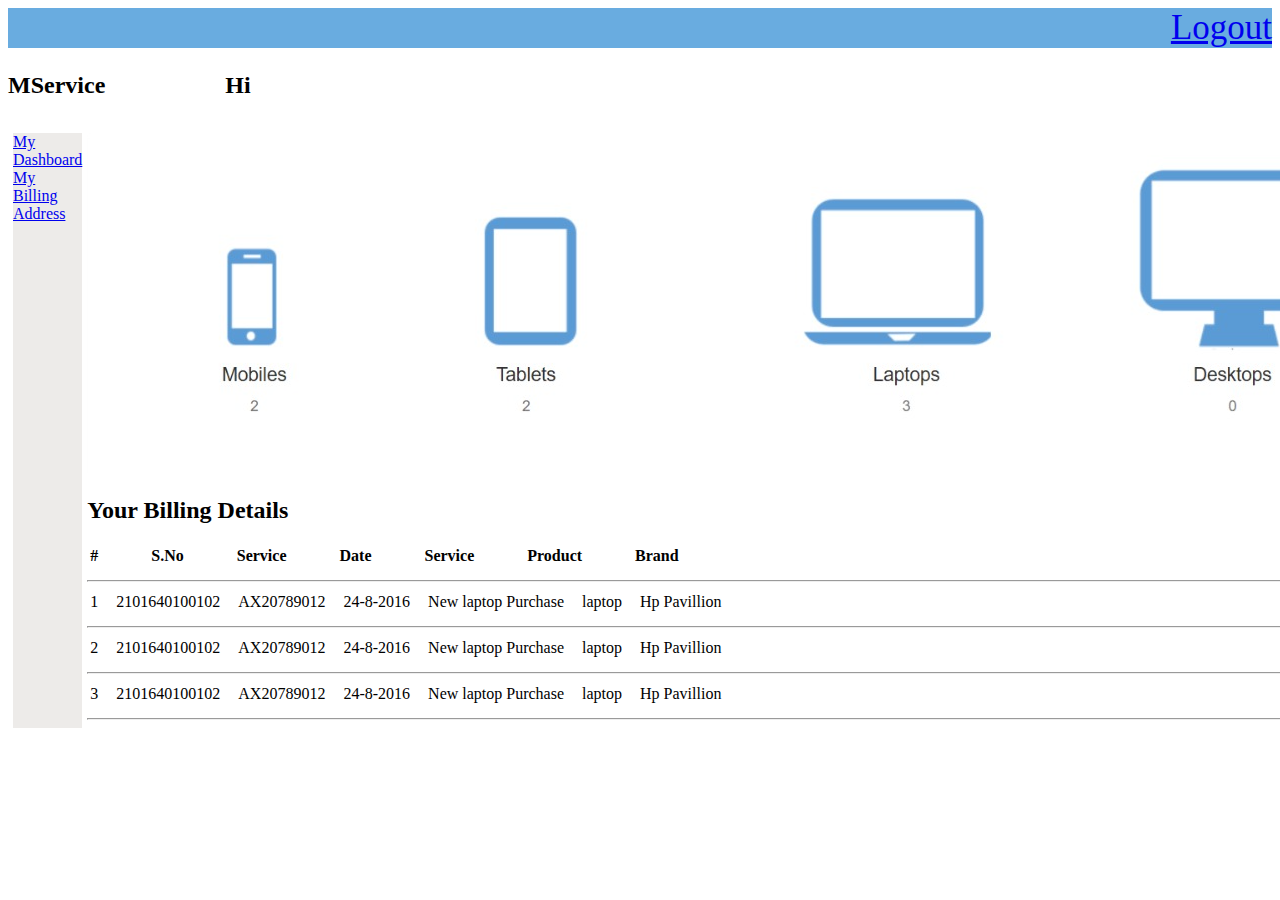
<file: index.html>
<!DOCTYPE html>
<html lang="en">

<head>
    <meta charset="UTF-8">
    <meta name="viewport" content="width=device-width, initial-scale=1.0">
    <title>user_dashboard</title>
    <link rel="stylesheet" href="style.css">
</head>
<body>
    <!--NAVBAR-->
    <div class="header">
        <a href="#">Logout</a>
    </div>
    <h2><p>MService &nbsp; &nbsp; &nbsp; &nbsp; &nbsp; &nbsp; &nbsp; &nbsp; &nbsp; &nbsp;Hi</p></h2>
    <!--body-->
    <div class="container">
        
        <div class="menu">
            <a href="#">My Dashboard</a><br>
            <a href="#">My Billing Address</a><br>
        </div>
        <div class="content">
            <!-- add image here -->
            <img src="pc.png" alt="" srcset="">

            <h2>Your Billing Details</h2>
                <table>
                    <tr>
                        <th>#</th>
                        <th>S.No</th>
                        <th>Service</th>
                        <th>Date</th>
                        <th>Service</th>
                        <th>Product</th>
                        <th>Brand</th>
                    </tr>
                </table>
                <hr>
                <table>
                    <tr>
                        <td>1</td>
                        <td>2101640100102</td>
                        <td>AX20789012</td>
                        <td>24-8-2016</td>
                        <td>New laptop Purchase</td>
                        <td>laptop</td>
                        <td>Hp Pavillion</td>
                    </tr>
                </table>
                <hr>
                <table>
                    <tr>
                        <td>2</td>
                        <td>2101640100102</td>
                        <td>AX20789012</td>
                        <td>24-8-2016</td>
                        <td>New laptop Purchase</td>
                        <td>laptop</td>
                        <td>Hp Pavillion</td>
                    </tr>
                </table>
                <hr>
                <table>
                    <tr>
                        <td>3</td>
                        <td>2101640100102</td>
                        <td>AX20789012</td>
                        <td>24-8-2016</td>
                        <td>New laptop Purchase</td>
                        <td>laptop</td>
                        <td>Hp Pavillion</td>
                    </tr>
                </table>
                <hr>
        </div>
    </div>
</body>

</html>
</file>
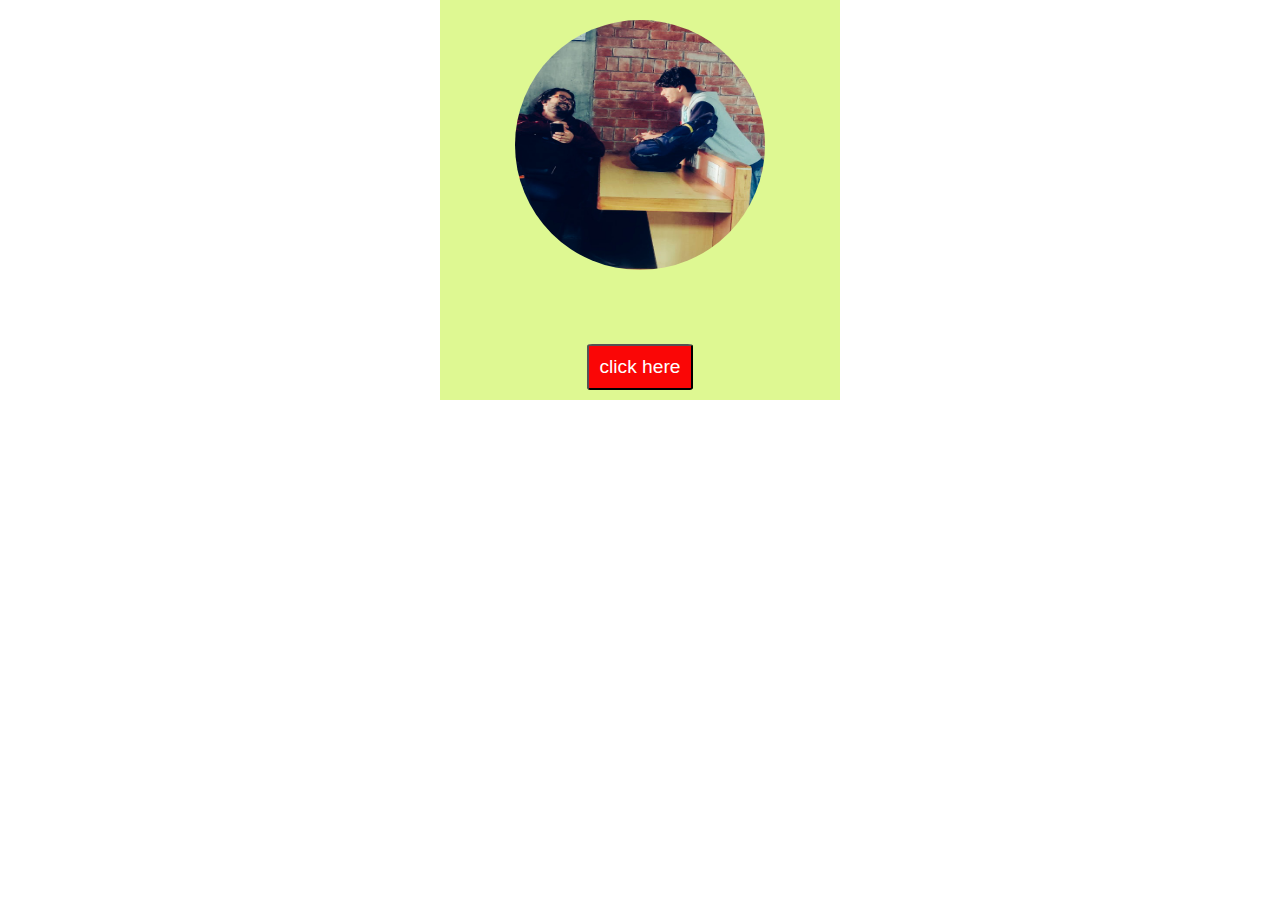
<file: image rotation/index.html>
<!DOCTYPE html>
<html lang="en">
<head>
    <meta charset="UTF-8">
    <meta name="viewport" content="width=device-width, initial-scale=1.0">
    <title>Rotation of image</title>
    <link rel="stylesheet" href="style.css">
</head>
<body>
    
    <div class="rotate">
        <div class="rotate-obj"><img src="image.jpg" alt=""></div>
        <button class="rotate-btn">click here</button>
    </div>

    <script src="script.js"></script>
</body>
</html>
</file>
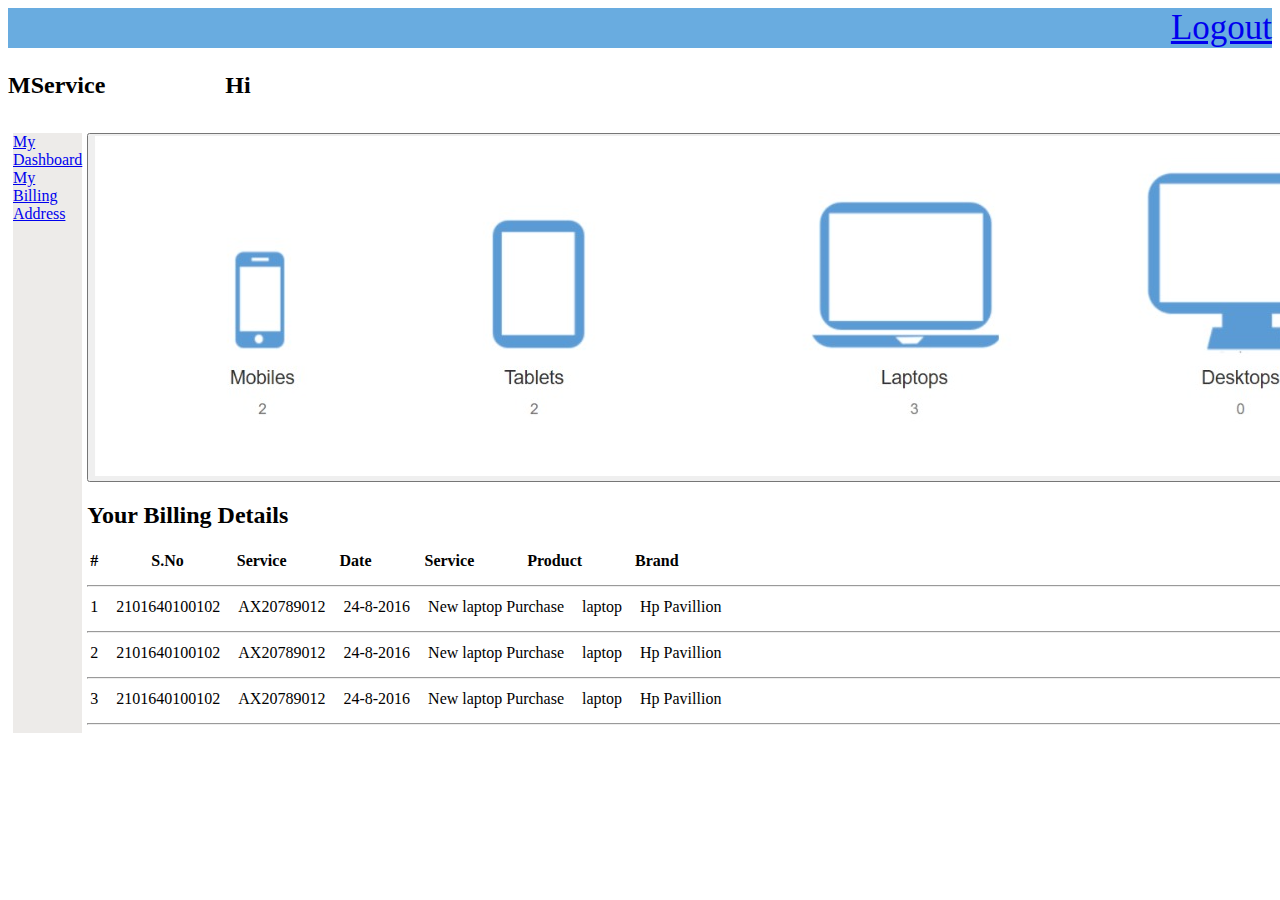
<file: index1.html>
<!DOCTYPE html>
<html lang="en">

<head>
    <meta charset="UTF-8">
    <meta name="viewport" content="width=device-width, initial-scale=1.0">
    <title>user_dashboard</title>
    <link rel="stylesheet" href="style.css">
</head>
<body>
    <!--NAVBAR-->
    <div class="header">
        <a href="#">Logout</a>
    </div>
    <h2><p>MService &nbsp; &nbsp; &nbsp; &nbsp; &nbsp; &nbsp; &nbsp; &nbsp; &nbsp; &nbsp;Hi</p></h2>
    <!--body-->
    <div class="container">
        
        <div class="menu">
            <a href="#">My Dashboard</a><br>
            <a href="#">My Billing Address</a><br>
        </div>
        <div class="content">
            <!-- add image here -->
            <button id="toggleImageBtn"><img id="image" src="pc.png"></button>
            <br>
            

            <h2>Your Billing Details</h2>
                <table>
                    <tr>
                        <th>#</th>
                        <th>S.No</th>
                        <th>Service</th>
                        <th>Date</th>
                        <th>Service</th>
                        <th>Product</th>
                        <th>Brand</th>
                    </tr>
                </table>
                <hr>
                <table>
                    <tr>
                        <td>1</td>
                        <td>2101640100102</td>
                        <td>AX20789012</td>
                        <td>24-8-2016</td>
                        <td>New laptop Purchase</td>
                        <td>laptop</td>
                        <td>Hp Pavillion</td>
                    </tr>
                </table>
                <hr>
                <table>
                    <tr>
                        <td>2</td>
                        <td>2101640100102</td>
                        <td>AX20789012</td>
                        <td>24-8-2016</td>
                        <td>New laptop Purchase</td>
                        <td>laptop</td>
                        <td>Hp Pavillion</td>
                    </tr>
                </table>
                <hr>
                <table>
                    <tr>
                        <td>3</td>
                        <td>2101640100102</td>
                        <td>AX20789012</td>
                        <td>24-8-2016</td>
                        <td>New laptop Purchase</td>
                        <td>laptop</td>
                        <td>Hp Pavillion</td>
                    </tr>
                </table>
                <hr>
        </div>
    </div>

    <script>
        document.getElementById("toggleImageBtn").addEventListener("click", function() {
            const img = document.getElementById("image");

            if (img.src.includes("pc.png")) {
                img.src = "pc1.png"; 
            } else {
                img.src = "pc.png"; 
            }
        });
    </script>
</body>

</html>
</file>
<file: style.css>
.header{
    background-color: rgb(105, 172, 224);
    text-align: right;
    font-size: 35px;
}

.container {
    display: grid;
    grid-template-areas:
      "header header"
      "menu content"
      "footer footer";
    grid-template-columns: 1fr 3fr;
    gap: 5px;
    padding: 5px;
  }
  .container > div.menu {
    grid-area: menu;
    background-color: rgb(237, 235, 233);
  }
  .container > div.content {
    grid-area: content;
  }

  th{
    padding-right: 50px;
    padding-bottom: 5px;
  }

  td{
    padding-right:15px;
    padding-bottom: 5px;
  }
</file>
<file: image rotation/style.css>
*{
    margin:0;
    padding: 0;
    box-sizing: border-box;
}

body{
    display: flex;
    justify-content: center;
}

.rotate{
    height: 400px;
    width:400px;
    background-color: rgb(222, 248, 146);
    display: flex;
    flex-direction: column;
    align-items: center;
}

img{
    width:250px;
    height: 250px;
    background-color: red;
    color: white;
    border-radius: 50%;
    text-align: center;
    font-size: 100px;
    line-height: 250px;
    margin: 20px;
}

.rotate-btn{
    margin-top: 50px;
    padding: 10px;
    border-radius: 5%;
    background-color: rgb(250, 6, 6);
    color:white;
    font-size: 1.2em;
}
</file>
